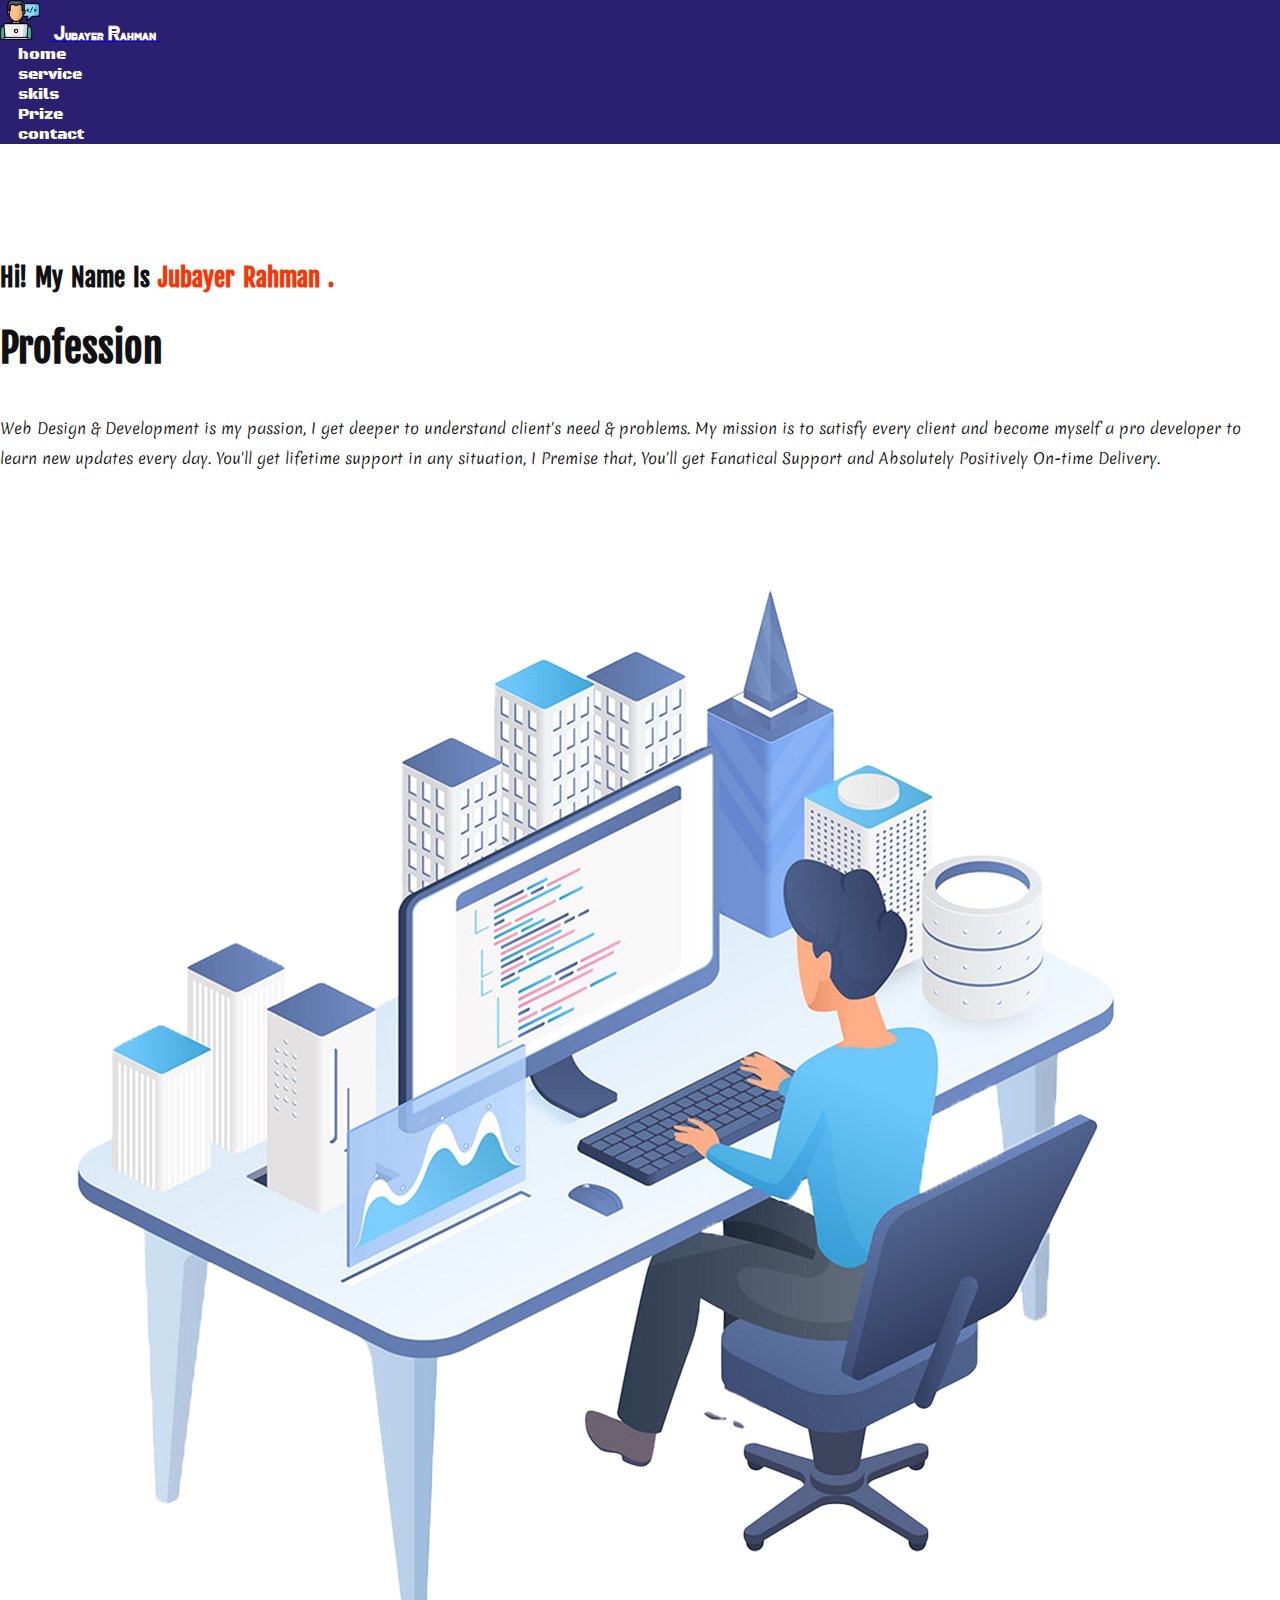
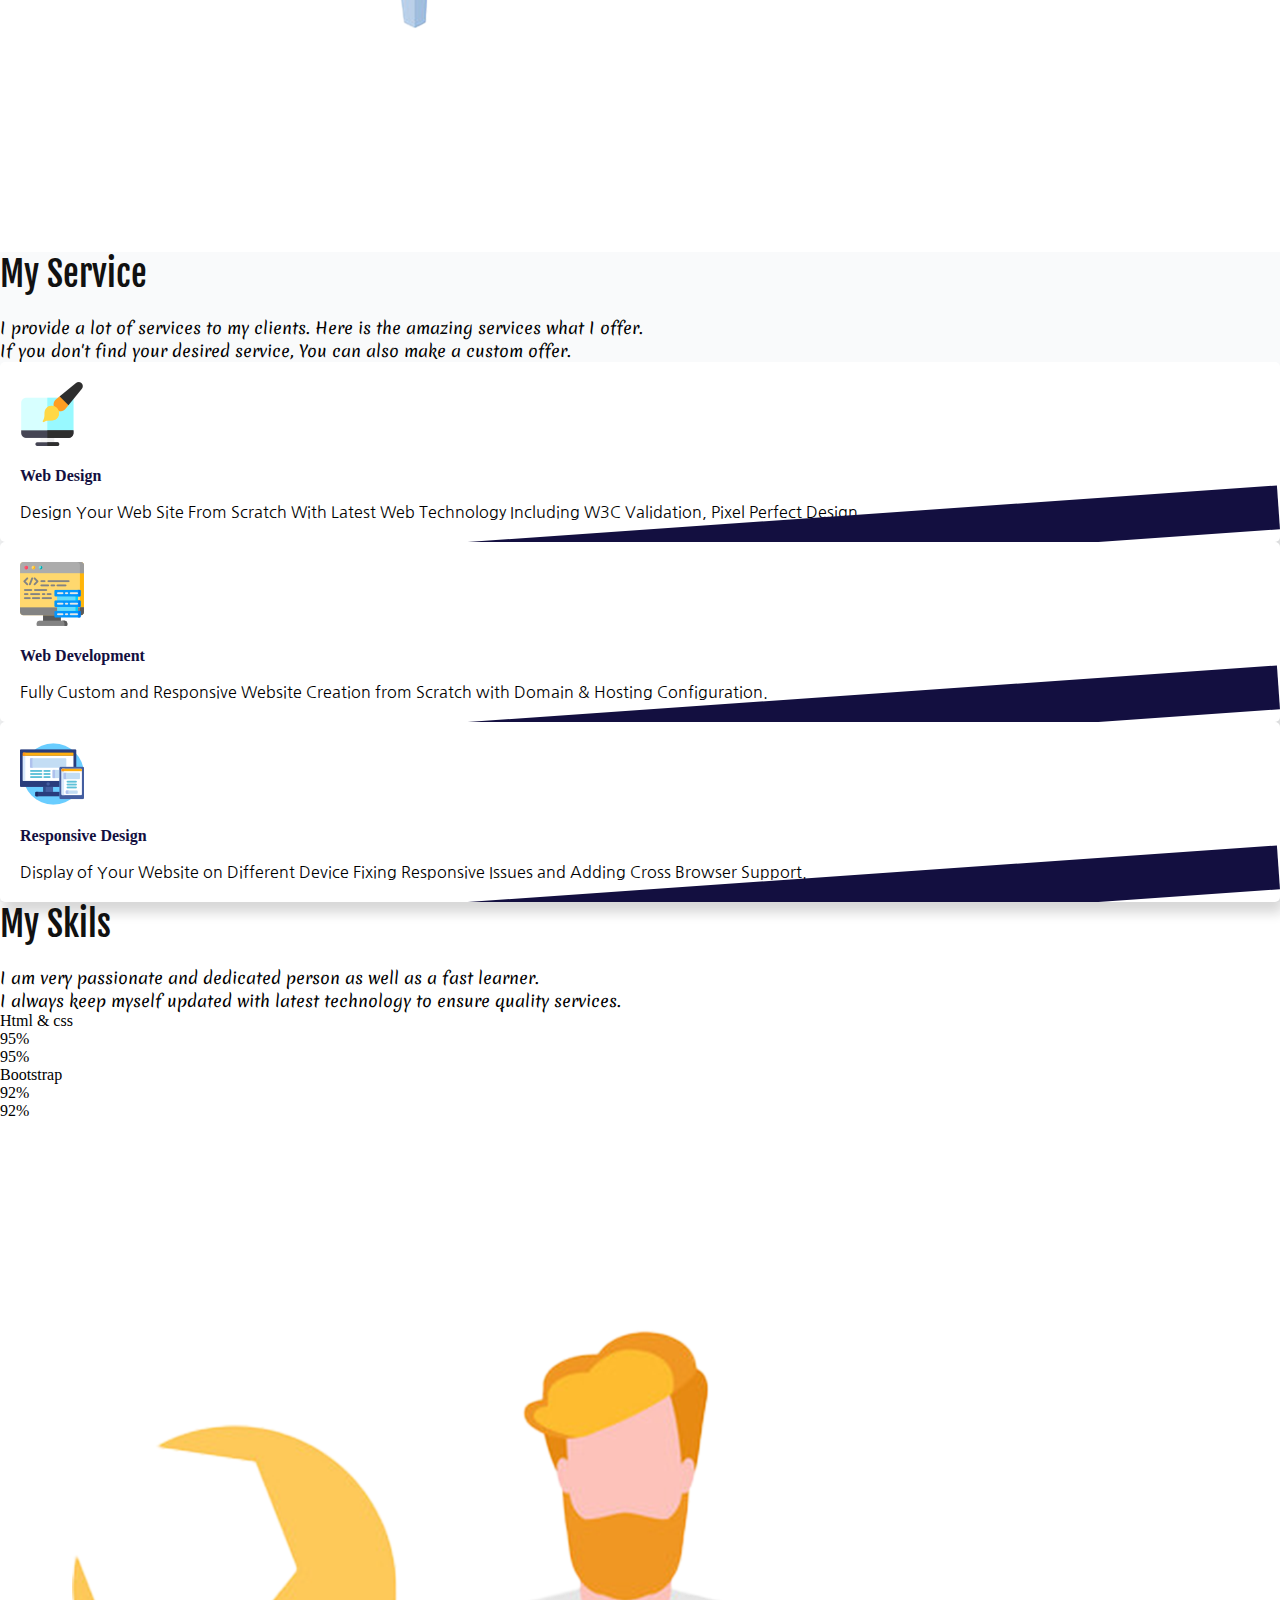
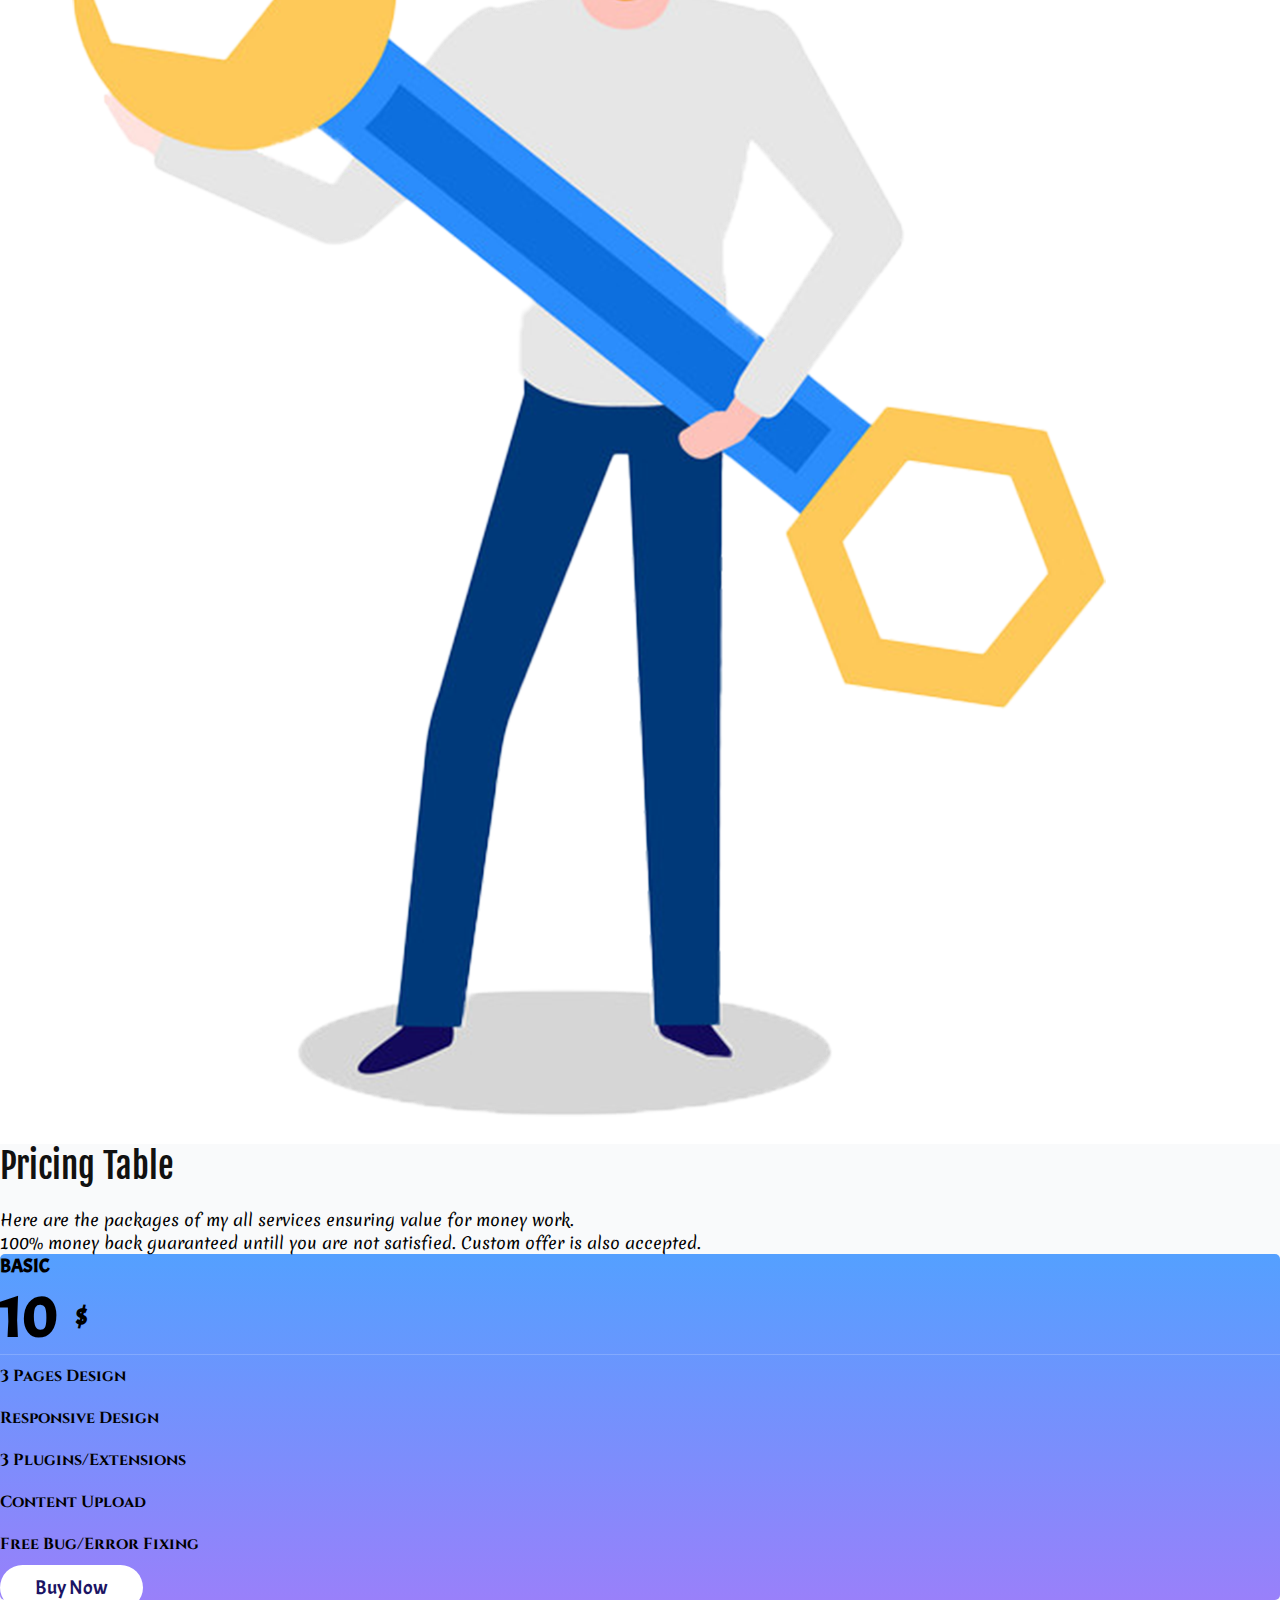
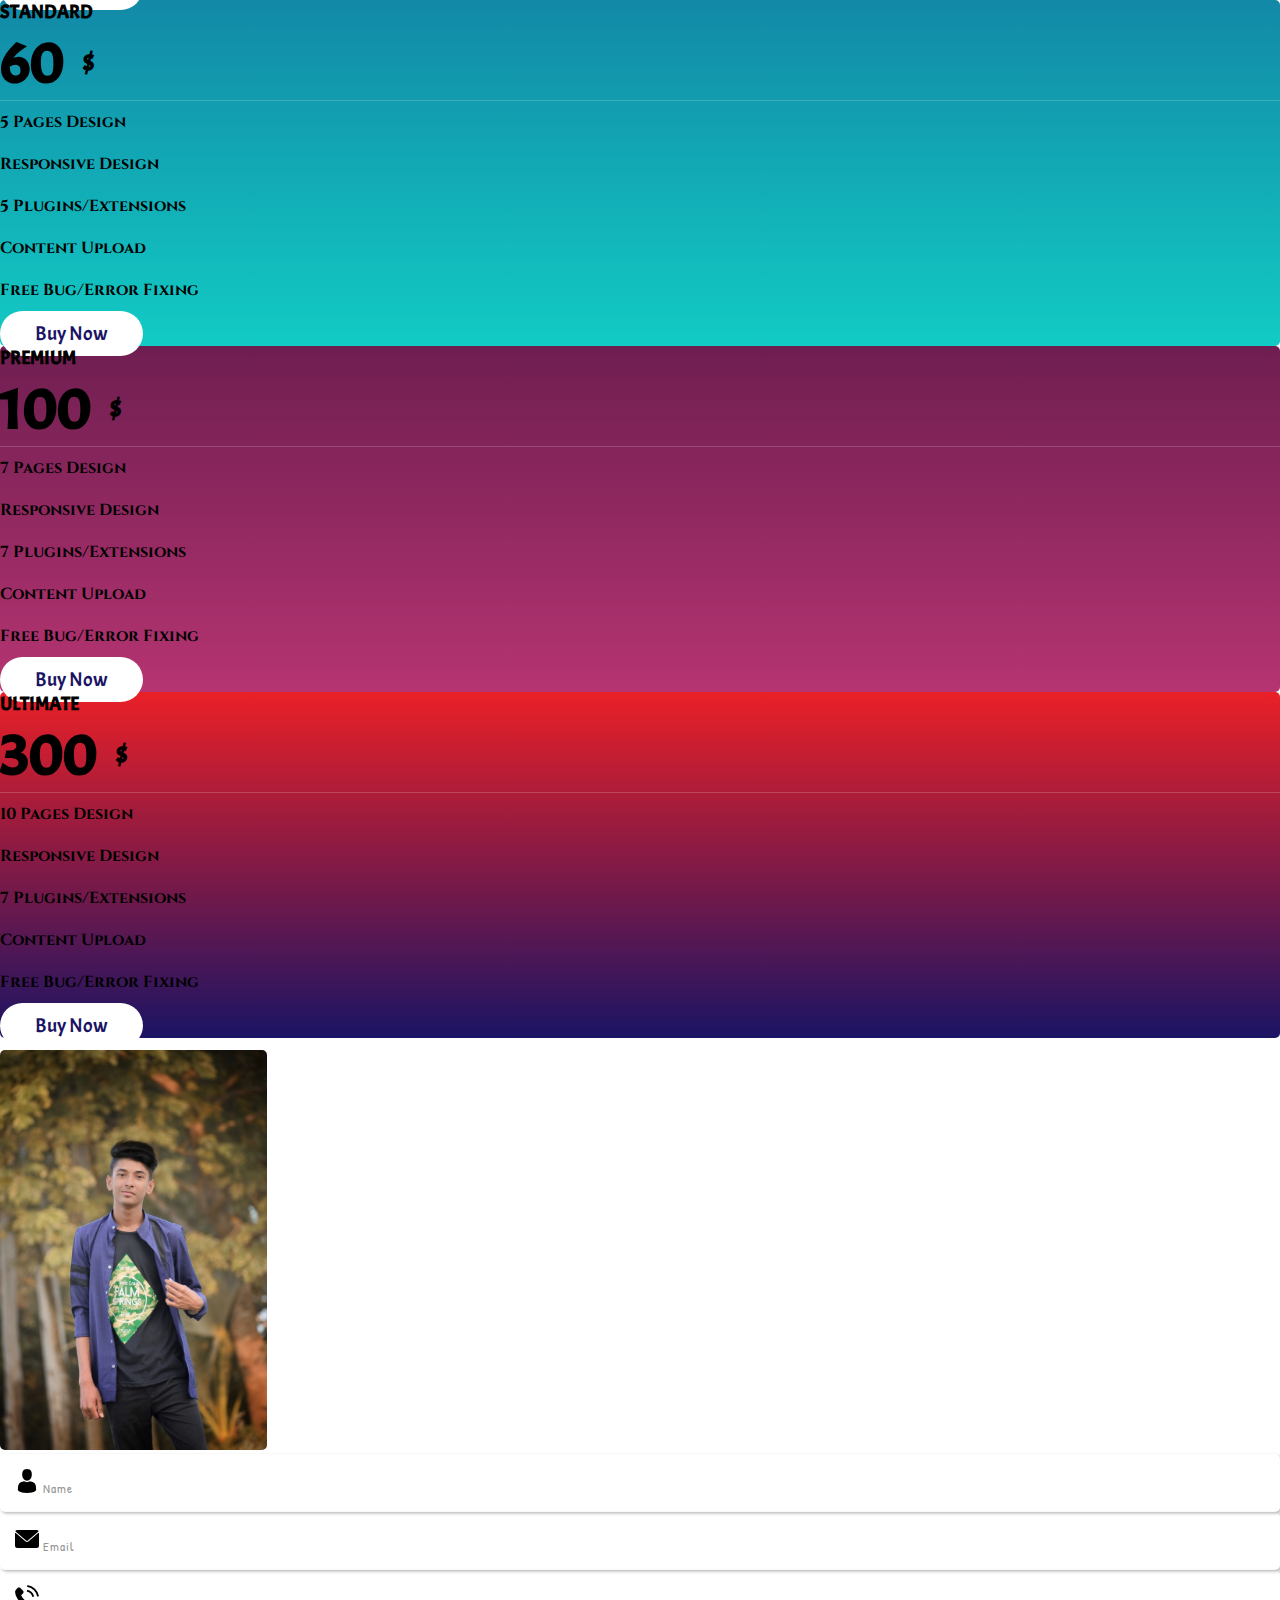
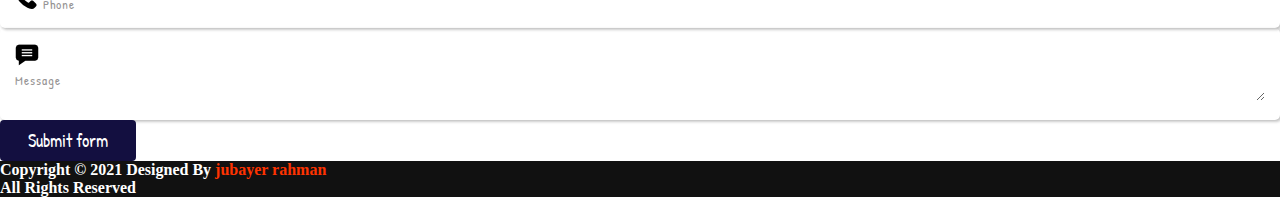
<file: index.html>
<!DOCTYPE html>
<html lang="en">
<head>
  <meta charset="UTF-8">
  <meta name="viewport" content="width=device-width, initial-scale=1.0">
  <link rel="icon" href="./web-development (1).png" type="image/gif" sizes="16x16">
  <title>jubayer rahman</title>
  <link rel="stylesheet" href="https://stackpath.bootstrapcdn.com/bootstrap/5.0.0-alpha1/css/bootstrap.min.css" integrity="sha384-r4NyP46KrjDleawBgD5tp8Y7UzmLA05oM1iAEQ17CSuDqnUK2+k9luXQOfXJCJ4I" crossorigin="anonymous">
  <script src="https://cdn.jsdelivr.net/npm/popper.js@1.16.0/dist/umd/popper.min.js" integrity="sha384-Q6E9RHvbIyZFJoft+2mJbHaEWldlvI9IOYy5n3zV9zzTtmI3UksdQRVvoxMfooAo" crossorigin="anonymous"></script>
  <script src="https://stackpath.bootstrapcdn.com/bootstrap/5.0.0-alpha1/js/bootstrap.min.js" integrity="sha384-oesi62hOLfzrys4LxRF63OJCXdXDipiYWBnvTl9Y9/TRlw5xlKIEHpNyvvDShgf/" crossorigin="anonymous"></script>
  <link rel="preconnect" href="https://fonts.googleapis.com">
<link rel="preconnect" href="https://fonts.gstatic.com" crossorigin>
<link rel="stylesheet" href="https://cdnjs.cloudflare.com/ajax/libs/font-awesome/5.15.2/css/all.min.css" integrity="sha512-HK5fgLBL+xu6dm/Ii3z4xhlSUyZgTT9tuc/hSrtw6uzJOvgRr2a9jyxxT1ely+B+xFAmJKVSTbpM/CuL7qxO8w==" crossorigin="anonymous" />
<link href="https://fonts.googleapis.com/css2?family=Fjalla+One&family=Merienda:wght@400;700&family=Palette+Mosaic&display=swap" rel="stylesheet">
<link rel="preconnect" href="https://fonts.googleapis.com">
<link rel="preconnect" href="https://fonts.gstatic.com" crossorigin>
<link href="https://fonts.googleapis.com/css2?family=Nanum+Gothic&family=Playfair+Display&display=swap" rel="stylesheet">
<link rel="preconnect" href="https://fonts.googleapis.com">
<link rel="preconnect" href="https://fonts.gstatic.com" crossorigin>
<link href="https://fonts.googleapis.com/css2?family=Acme&family=Cinzel:wght@400;500;600&display=swap" rel="stylesheet">
<link rel="preconnect" href="https://fonts.googleapis.com">
<link rel="preconnect" href="https://fonts.gstatic.com" crossorigin>
<link href="https://fonts.googleapis.com/css2?family=Patrick+Hand&display=swap" rel="stylesheet">
<link rel="preconnect" href="https://fonts.googleapis.com">
<link rel="preconnect" href="https://fonts.gstatic.com" crossorigin>
<link href="https://fonts.googleapis.com/css2?family=Aclonica&family=Black+Ops+One&family=Zen+Tokyo+Zoo&display=swap" rel="stylesheet">

  <link rel="stylesheet" href="style.css">
</head>
<body>

<nav class="navbar navbar-expand-lg navbar-light header  position-fixed w-100 sticky-top">
  <div class="container-xl">
    <a class="navbar-brand" href="#">
        <img src="./web-development (1).png" alt="">
        <span>Jubayer Rahman</span>
    </a>
    <button class="navbar-toggler" type="button" data-toggle="collapse" data-target="#navbarSupportedContent" aria-controls="navbarSupportedContent" aria-expanded="false" aria-label="Toggle navigation">
      <span class="navbar-toggler-icon"></span>
    </button>

    <div class="collapse navbar-collapse" id="navbarSupportedContent">
        <ul class="navbar-nav ml-auto  menu text-capitalize ">
         
            <li><a href="#">home</a></li>
            <li><a href="#service">service</a></li> 
            <li><a href="#skils">skils</a></li>
            <li><a href="#prize">Prize</a></li>
            <li><a href="#contact">contact</a></li>
          
    </ul>
       

    </div>
  </div>
</nav>

<section class="banner ">
  <div class="container">
    <div class="row">
<div class="col-xl-6 col-lg-6 ">
  <div class="banner-text ">
    <h2>Hi! My Name Is <span>Jubayer Rahman .<span></h2> 
    <h1>Profession <span></span></h1>
    <p>Web Design & Development is my passion, I get deeper to understand client's need & problems. My mission is to satisfy every client and become myself a pro developer to learn new updates every day. You'll get lifetime support in any situation, I Premise that, You'll get Fanatical Support and Absolutely Positively On-time Delivery.</p>
  </div>
</div>
<div class="col-xl-6 col-lg-6 ">
  <div class="banner-img"><img src="./28601026.png" alt=""></div>
</div>
    </div>
  </div>
</section>

<section id="service" class="service  mt-3 ">
  <div class="container">
    <div class="row text-center ">
      <div class="service-title mt-5">
        <h1 class="first-title">My Service</h1>
  <p>I provide a lot of services to my clients. Here is the amazing services what I offer. <br> If you don't find your desired service, You can also make a custom offer.</p>
      </div>
    </div>
    <div class="row py-5 ">
      <div class="col-xl-4  mt-4">
        <div class="service-item text-center">
         <img src="./graphic-design.png" alt="">
         <h4>Web Design</h4>
         <p>Design Your Web Site From Scratch With Latest Web Technology Including W3C Validation, Pixel Perfect Design.</p>
        </div>
      </div>
      
      <div class="col-xl-4 mt-4">
        <div class="service-item  text-center">
         <img src="./data.png" alt="">
         <h4>Web Development</h4>
         <p>Fully Custom and Responsive Website Creation from Scratch with Domain & Hosting Configuration.</p>
        </div>
      </div>
      
      <div class="col-xl-4  mt-4">
        <div class="service-item text-center">
         <img src="./responsive.png" alt="">
         <h4>Responsive Design</h4>
         <p>Display of Your Website on Different Device Fixing Responsive Issues and Adding Cross Browser Support.</p>
        </div>
      </div>

    </div>
  </div>
</section>
<section id="skils" class="skils">
  <div class="container">
  
    <div class="row text-center ">
      <div class="service-title mt-5">
        <h1 class="first-title">My Skils</h1>
  <p>I am very passionate and dedicated person as well as a fast learner. <br> I always keep myself updated with latest technology to ensure quality services.</p>
      </div>
    </div>
    <div class="row py-5">
<div class="col-xl-6 mt-5">  

  <label class=" d-flex justify-content-between" for="">
    <p>Html & css</p>
    <p>95%</p>
   </label>
        <div class="progress">
          <div class="progress-bar progress-bar-striped" role="progressbar" style="width: 95%" aria-valuenow="10" aria-valuemin="0" aria-valuemax="100">95%</div>
        </div>
        <label class=" d-flex justify-content-between mt-5" for="">
          <p>Bootstrap</p>
          <p>92%</p>
         </label>
        <div class="progress">
          <div class="progress-bar progress-bar-striped bg-success" role="progressbar" style="width: 92%" aria-valuenow="25" aria-valuemin="0" aria-valuemax="100">92%</div>
        </div>
     
</div>
<div class="col-xl-6">
  <div class="skils-image text-center">
  <img class="w-50 skils-img" src="./i.png" alt="">
</div>
</div>

    </div>
  </div>
</section>

<section id="prize" class="prize-section">
  <div class="container py-5">
    <div class="row text-center ">
      <div class="service-title mt-5">
        <h1 class="first-title">Pricing Table</h1>
  <p>Here are the packages of my all services ensuring value for money work. <br> 100% money back guaranteed untill you are not satisfied. Custom offer is also accepted.</p>
      </div>
    </div>
    <div class="row">

      <div class="col-xl-3 col-lg-6 col-md-6  col-sm-6">
        <div class="main-prize text-center mt-4 py-5 ">
        <div class="prize-item text-white">
          <h3>BASIC</h3>
          <h1>10 <span>$</span></h1>
        </div>
       <div class="prize-content  text-white">
         <h5>3 Pages Design</h5>
         <h5>Responsive Design</h5>
         <h5>3 Plugins/Extensions</h5>
         <h5>Content Upload</h5>
         <h5>Free Bug/Error Fixing</h5>
       </div>
       <form action="#">
         <a href="#">Buy Now</a>
         </form>
      </div>
    </div>

      <div class="col-xl-3 col-lg-6 col-md-6  col-sm-6">
        <div class="main-prize main-prize-1 text-center mt-4 py-5 ">
        <div class="prize-item text-white">
          <h3>STANDARD</h3>
          <h1>60 <span>$</span></h1>
        </div>
       <div class="prize-content  text-white">
         <h5>5 Pages Design</h5>
         <h5>Responsive Design</h5>
         <h5>5 Plugins/Extensions</h5>
         <h5>Content Upload</h5>
         <h5>Free Bug/Error Fixing</h5>
       </div>
       <form action="#">
         <a href="#">Buy Now</a>
         </form>
      </div>
    </div>
  
    <div class="col-xl-3 col-lg-6 col-md-6 col-sm-6">
      <div class="main-prize main-prize-2 text-center mt-4 py-5 ">
      <div class="prize-item text-white">
        <h3>PREMIUM</h3>
        <h1>100 <span>$</span></h1>
      </div>
     <div class="prize-content  text-white">
       <h5>7 Pages Design</h5>
       <h5>Responsive Design</h5>
       <h5>7 Plugins/Extensions</h5>
       <h5>Content Upload</h5>
       <h5>Free Bug/Error Fixing</h5>
     </div>
     <form action="#">
       <a href="#">Buy Now</a>
       </form>
    </div>
  </div>

  <div class="col-xl-3 col-lg-6 col-md-6  col-sm-6">
    <div class="main-prize main-prize-3 text-center mt-4 py-5 ">
    <div class="prize-item text-white">
      <h3>ULTIMATE</h3>
      <h1>300 <span>$</span></h1>
    </div>
   <div class="prize-content  text-white">
     <h5>10 Pages Design</h5>
     <h5>Responsive Design</h5>
     <h5>7 Plugins/Extensions</h5>
     <h5>Content Upload</h5>
     <h5>Free Bug/Error Fixing</h5>
   </div>
   <form action="#">
     <a href="#">Buy Now</a>
     </form>
  </div>
</div>


    </div>
  </div>
</section>


<section id="contact" class="about-section">
  <div class="container py-5">
    <div class="row">
     <div class="col-xl-6 mt-5">
       <div class="about-me text-center">
         <img class="" src="./118693315_109406014227211_5724483303185063332_n.jpg" alt="">
         <div class="about-icons">
           <ul class="pl-0">
            <li><a class="f"  target="blank" href="https://www.facebook.com/md.jubair.50746"><i class="fab fa-facebook" aria-hidden="true"></i></a></li>
            <li><a class="i" href="#"><i class="fab fa-instagram" aria-hidden="true"></i></a></li>
            <li><a class="l" href="#"><i class="fab fa-linkedin" aria-hidden="true"></i></a></li>
            <li><a class="y" href="#"><i class="fab fa-youtube" aria-hidden="true"></i></a></li>
           </ul>
         </div>
       </div>
     </div>
     <div class="col-xl-6 mt-5">
      <form class="row g-3 needs-validation" novalidate>
        <div class="form mt-4">
          <img class="mr-3" src="./man-user (1).png" alt="">
          <input class="input w-75" type="text" placeholder="Name">
        </div>
        <div class="form mt-4">
          <img class="mr-3" src="./envelope (1).png" alt="">
          <input class="input w-75" type="email" placeholder="Email">
        </div>
        <div class="form mt-4">
          <img class="mr-3" src="./telephone.png" alt="">
          <input class="input w-75" type="text" placeholder="Phone">
        </div>
        <div class="form mt-4 d-flex align-items-center">
          <img class="mr-3 msg-img" src="comment.png" alt="">
          <textarea class="msg mt-3" placeholder="Message"></textarea>
        </div>
      
     
       
        <div class="col-12">
          <button class="button" type="submit">Submit form</button>
        </div>
      </form>
     </div>

    </div>
  </div>
</section>

<section class="fotter">
  <div class="container">
    <div class="row">
      <div class="col-xl-12 text-center mt-3">
       <h5>Copyright © 2021 Designed By<span> jubayer rahman </span></h5>
       <h5> All Rights Reserved</h5>
      </div>
    </div>
  </div>
</section>
</body>
</html>
</file>
<file: style.css>
*{
    margin: 0;
    padding: 0;
}
img{
    max-width: 100%;
}
.navbar-toggler{
    background: white !important;
    border: none !important;
}
.navbar-toggler:focus{
    outline: none !important;
}
.navbar-brand img{
    width: 40px ;
    height: auto;
    margin-right: 10px;
}
.navbar-brand span{
    font-weight: 700;
    color: white;
    margin-top: 6px;
   
    font-family: 'Zen Tokyo Zoo', cursive;
}
.title{
    font-weight: 700;
    color: #130f40; 
    font-family: 'Zen Tokyo Zoo', cursive; 
}

.navbar{
  background:#2b1f72 !important;

  
}
.navbar-nav li{
    padding: 0 18px;
}
.navbar-nav li a{
text-decoration: none;
color: white;
font-family: 'Black Ops One', cursive;
font-weight: 500;
position: relative;
transition: .4s;
}
.navbar-nav li a:hover{
    color:#eb280e;
  
}
.navbar-nav li a::after{
    content: "" ;
    position: absolute;
    bottom: -12px;
    left: 1px;
    width: 0;
    height: 2px;
    background:  #35e1ff;
    visibility: hidden;
    opacity: 0;
    transition: .6s;
}
.navbar-nav li a:hover::after{
    visibility: visible ;
    opacity: 1;
    width: 100%;
}
/*banner*/
.banner-img {
    animation: playbtn 2s ease-out infinite;
}
.banner-text h1 span::before{
    content: "";
    color: rgb(255, 51, 0);
    animation: text-mation  infinite 4s;
   
}
@keyframes text-mation{
    0%{ content: 'Web Designer';
    }
     
    50%{
        content: 'Web Expert';
    }
    100%{
        content: 'Web Developer';
    }
}

@keyframes playbtn {
    
    50% { transform: translateY(15px); 
   
    }
    100% { transform: translateY(0); 
   
    }
}
#preloder{
    background:#fff;
    width:100% ;
    height:100vh;
    position:fixed;
    z-index:100;
}
.banner{
    
    z-index: -1;
}
.banner-text{
    font-family: 'Fjalla One', sans-serif;
}
.banner-text {
   margin-top: 118px;
}
.banner-text h2 {
    color: #111;
    font-size: 25px;
    margin-top: 100px ;
    word-spacing: 3px;
}
.banner-text span{
    color: rgb(255, 51, 0);
}
.banner-text h1 {
    color: #111;
    font-size: 40px;
margin-top: 30px;
    word-spacing: 3px;
}
.banner-text p{
    color: #111;
    font-size: 15px;
    line-height: 30px;
    margin-top: 40px;
    font-weight: 200;
    font-family: 'Merienda', cursive; 
}
.banner-img img {
    margin-top: 25px;
}
/*skils*/
.skils-img{
   
        animation: play 2s ease-out infinite;
  
}

  

@keyframes play {
    
    50% { transform: translateY(15px); 
   
    }
    100% { transform: translateY(0); 
   
    }
}


/*service*/
.service{
    background: #F9FAFB;
}
.service-item{
    border-radius: 5px;
    padding: 20px;
    position: relative;
    transition: .7s;
    overflow: hidden;
    background: white;
    box-shadow: 3px 11px 12px rgba(17, 17, 17, 0.164);
    cursor: pointer;

}

.service-item:hover h4{
transform: translateY(5px);
}
.service-item h4{
    padding: 17px 0;
    font-weight: 800;
    color: #130f40;
    transition: .8s;
}

.service-item p{
    font-family: 'Nanum Gothic', sans-serif;
}

.service-item::before {
    content: "";
    position: absolute;
    bottom: -32px;
    left: 0px;
    right: 0;
    width: 100%;
    height: 44px;
    transform: rotate(356deg);
    background: #130f40;
 
}
.service-item:hover{
   
transform: translateY(15px);
    }
  .first-title{
font-size: 35px;
font-family: 'Fjalla One', sans-serif;
font-weight: 500;
color: #111;
overflow: hidden;
  }
  .service-title p{
    font-family: 'Merienda', cursive; 
    font-size: 16px;
    margin-top: 20px;
}
  

/*prize*/
.prize-section{
    background: #F9FAFB;
}
.main-prize{
    background-image: linear-gradient(180deg, #54a0ff,#9980FA);
border-radius: 5px;
box-sizing: border-box;
transition: .6s;

}
.main-prize:hover{
    transform: translateX(3px);
}
.prize-item h3{
    transition: .6s;
}
.main-prize:hover .prize-item h3{
    color: #1B1464;
    transform: scale(1.1);
}

.main-prize-1{
    background-image: linear-gradient(180deg, #1289A7,#12CBC4) ;
}
.main-prize-2{
    background-image: linear-gradient(180deg, #6F1E51,#B53471);
}
.main-prize-3{
    background-image: linear-gradient(180deg,#EA2027, #1B1464);
}
.prize-item{
    border-bottom: 1px solid rgba(255, 255, 255, 0.185);
    font-family: 'Acme', sans-serif;
}
.prize-item h1{
  font-size: 60px;
    
}
.prize-item span{
    font-size: 30px;
    position:relative;
    bottom: 12px;
    margin-left: 10px;
   
}
.prize-content{
    font-family: 'Cinzel', serif;
    margin-top: 10px;
}
.prize-content h5{
    margin-bottom: 20px;
    font-size: 16px;
}
.main-prize a{
    font-family: 'Acme', sans-serif;
    background: white ;
    color: #1B1464;
    padding: 10px 35px;
    text-decoration: none;
    border-radius: 50px;
    font-size: 20px;
 margin-top: 10px;
}

/*about*/
::placeholder{
    color: rgb(150, 148, 148);
    font-family: 'Patrick Hand', cursive;
    letter-spacing: 1px;
    font-weight: 500;
  }
  .input{
      border: none;
      margin-top: 2px;
  }
  .input:focus{
      outline: none;
  }
  .form{
      box-shadow: 2px 2px 3px rgba(17, 17, 17, 0.151) , 1px 1px 3px rgba(17, 17, 17, 0.151);
      padding: 15px;
      border-radius: 5px;
  }
  .msg{
      border: none;
      width: 100%;
  }
  .msg:focus{
      outline: none;
  }
  .about-me img{
      width: auto;
      height: 400px;
      border-radius: 5px;
      margin-top: 12px;
  }
  .button{
    background: #130f40;
    font-family: 'Patrick Hand', cursive;
    color: white;
    border: none;
    padding: 8px 28px;
    border-radius: 4px;
    font-size: 18px;
    position: relative;
    z-index: 99;
  }
  .button::after{
    content: "";
    position: absolute;
    top: 0;
    left: 0;
    background: #FF3300;
    width: 0;
    height: 100%;
    border-radius: 4px;
    z-index: -1;
    visibility: hidden;
    opacity: 0;
    transition: .5s;
  }
  .button:hover::after{
    width: 100%;
    visibility: visible;
    opacity: 1;
  }
  .button:focus{
    outline: none;
  }
  .about-me img{
      overflow: hidden;
  }
  .about-me{
      position: relative;
    overflow: hidden;
  }
  .about-icons{
    position: absolute;
    bottom: 0;
    left: 0;
    right: 0;
    margin: auto;
  }
  .about-icons ul{
      list-style: none;
  }
  .about-icons ul li{
      display: inline-block;
      transition: .5s ease-in-out;
 transform: translateY(50px);
 visibility: hidden;
 opacity: 0;
  }
  .about-icons ul li a{
      display: block;
      height: 40px;
    width: 40px;
    font-size: 18px;
    background: white;
    line-height: 40px;
    border-radius: 50%;
    color: #111;
    transition: .5s;
  }
  .about-icons ul li .f{
      color: #0F8FF2;
  }
  .about-icons ul li .i{
      color: #E8407B ;
  }
  .about-icons ul li .l{
      color: #0077B5;
  }
  .about-icons ul li .y{
      color: #FF0000;
  }
  .about-icons ul li a:hover{
      transform: rotate(360deg);
  }
  .about-me:hover .about-icons ul li{
    visibility: visible;
    opacity: 1;
    transform: translateY(0);

  }
  .about-icons ul li:first-child{
    transition-delay: .2s;
  }
  .about-icons ul li:nth-child(2){
    transition-delay: .3s;
  }
  .about-icons ul li:nth-child(3){
    transition-delay: .4s;
  }
  .about-icons ul li:last-child{
    transition-delay: .5s;
  }
/*fotter*/
.fotter{
    background: #111;
    color: white;
    font-family: 'Kavivanar', cursive;
}
.fotter h5{
    font-size: 16px;
}
.fotter span{
    color: #FF3300;
}


/*responsive*/
@media (max-width:1020px){

    .navbar-nav{

align-items: center;
    }
    .navbar-nav li{
        margin-bottom: 10px;
    }
}
@media (max-width:990px){
    .banner-text h1{
        text-align: center;

    }
    .banner-text h2 {
        text-align: center;
        color: #111;
        font-size: 20px;
        margin-top: 100px ;
        word-spacing: 3px;
    }
    .banner-text p{
        text-align: center;
    }
}
@media (max-width:768px){
    .banner-text h1{
        text-align: center;

    }
    .banner-text h1 {
        color: #111;
        font-size: 30px;
    margin-top: 30px;
        word-spacing: 3px;
    }
    .banner-text h2 {
        text-align: center;
        color: #111;
        font-size: 20px;
        margin-top: 100px ;
        word-spacing: 3px;
    }
    .banner-text p{
        text-align: center;
    }
    .fotter h5{
       font-size: 12px;
    }

}
</file>
